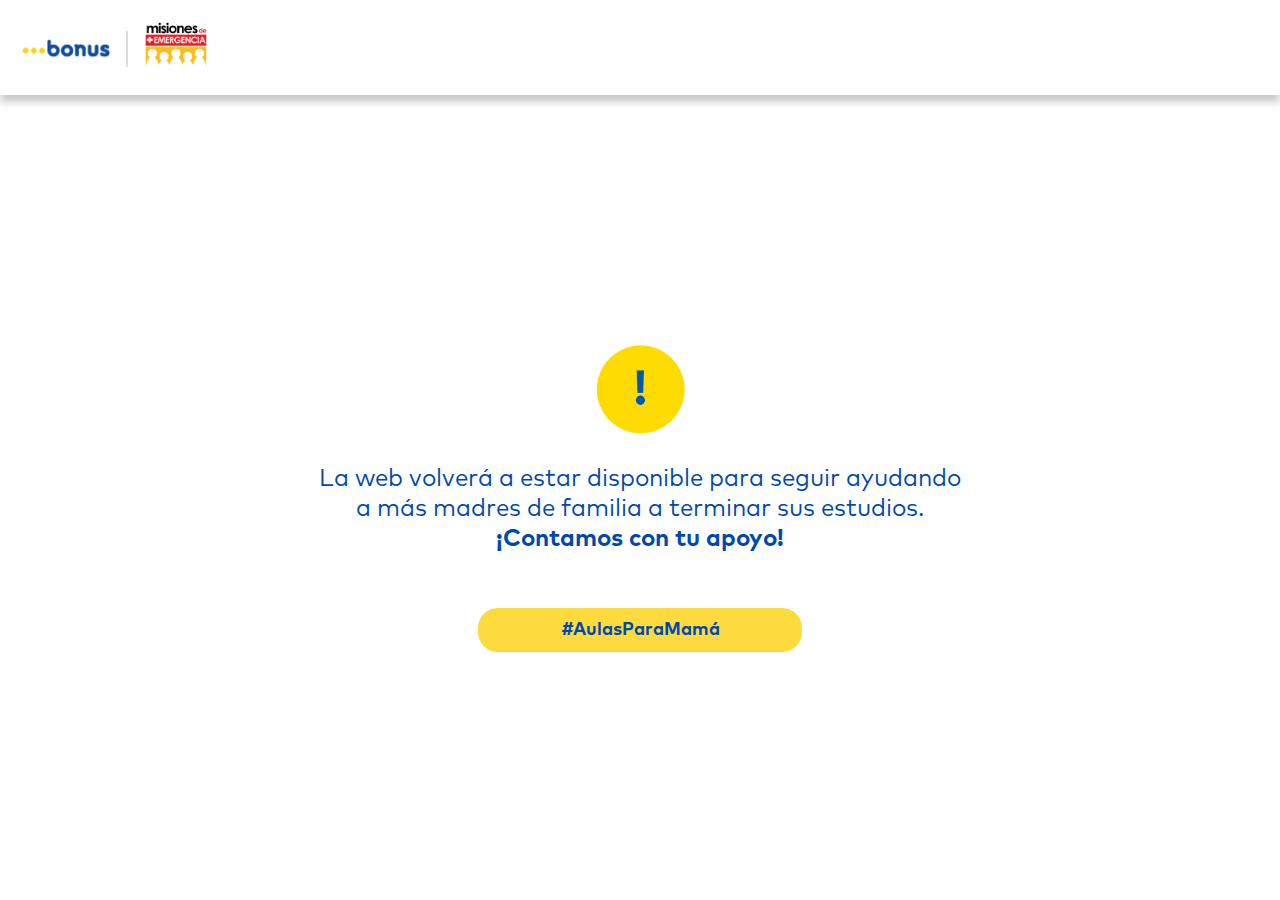
<file: no-disponible.html>
<!DOCTYPE html>
<html lang="en">
<head>
    <meta charset="UTF-8">
    <meta http-equiv="X-UA-Compatible" content="IE=edge">
    <meta name="viewport" content="width=device-width, initial-scale=1.0">
        <meta name="description" content="¡Tú también puedes ayudar! Regala oportunidades
     con tus puntos y Bonus los DUPLICARÁ y, junto a Aulas de Emergencia, se ayudará a 
     300 madres a continuar sus estudios. ¡Tú decides con cuántos puntos ayudar en simples
      pasos! Ingresa a www.AyudarNoCuesta.com" />
  
    <meta property="og:title" content="Nunca es Tarde para Estudiar - Ayudar No Cuesta" />
    <meta name="keywords" content=" bonus, misiones de emergencia, aulas de emergencia, 
    ayuda social peru, puertas de emergencia, donaciones, puntos bonus, ONG, ayuda social,
     persona vulnerable, Donacion, Ayudar no cuesta, Peru, juntos podemos, puntos, mis
      puntos bonus, donación de puntos, ayuda con puntos, bonus donaciones, puntos que
       ayudan, campañas de donación, educación peruana, educación personas vulnerables,
        madres de familia, educación peruana, madres jovenes, madre joven peruana,
         estadisticas de madres peruanas, madre soltera, minedu, educacion hibrida minedu,
          transformar vidas, educación, eduacion peru, colegio nocturno, escuela nocturna,
           campaña de donación bonus, donacion puntos bonus, campaña bonus, nunca es tarde
            para estudiar, bajos recursos, ollas comunes, villa maria del triunfo, modulos
             de escolaridad, lider de hogar, trabajo informal, trabajo mujeres, iniciativa
              social, modulos de enseñanza, zonas periféricas de lima, culminar estudios,
               ministerio de educacion, internet gratuito, cliente bonus, puntos donar, dar
                esperanza, ollas de emergencias, aulas de emergencias, calles de 
                emergencias y puertas de emergencias, programa de fidelización, 
                marcas asociadas ">
    <link rel="stylesheet" href="src/css/no-disponible.css">
    <title>Document</title>
    <link rel="icon" type="image/x-icon" href="imagenes/favicon.ico">
</head>
<body>
    <header>
        <div class="header__logos">
            <img src="imagenes/bonus-logo.png" id="bonus-logo-nav" alt="bonus-logo">
            <img src="imagenes/misiones-logo-nav.png" id="misiones-logo-nav" alt="misiones-logo-nav">
        </div>
    </header>
    <main>
        <section>
            <img src="imagenes/simbolo.png" alt="signo-exclamacion">
            <h2>La web volverá a estar disponible para seguir ayudando a más madres de familia 
                a terminar sus estudios.<br/>
                <span>¡Contamos con tu apoyo!</span>
            </h2>
            <div id="aulasmadre">
                <p>#AulasParaMamá</p>
            </div>
        </section>
    </main>
</body>
</html>
</file>
<file: src/css/no-disponible.css>
@font-face {
    font-family: markPro;
    src: url(../../tipografias/FontFont-MarkPro.otf);
    font-weight: 400;
    }

@font-face {
    font-family: markProBold;
    src: url(../../tipografias/FontFont-MarkPro-Bold.otf);
    font-weight: 700;
    }

* {

    margin: 0;
    padding: 0;
    box-sizing: border-box;
}

body {

    min-height: 100vh;
    background-color: #fff;
    font-family: markPro;
    display: grid;
    place-items: center;
}

header {

    background-color: #fff;
    width: 100%;
    position: fixed;
    top: 0;
    box-shadow: 0 7px 8px 0 rgb(200, 200, 200);
    padding: 1.4em 1em;
    z-index: 1;
    display: flex;
    align-items: center;
}

.header__logos > #bonus-logo-nav {

    width: 7em;
    padding-right: 0.5em;
    border-right: 2px solid rgb(220, 220, 220);
} 

.header__logos > #misiones-logo-nav {

    width: 4.7em;
    padding-left: 0.8em;
}

main {

    position: relative;
    top: 2em;
    padding: 2em;
}

section > img {

    width: 6.5em;
    display: block;
    margin: 1.5em auto;   
}

h2 {

    color: #0049ac;
    text-align: center;
    font-weight: 400;
    max-width: 27em;
}

h2 > span {

    font-family: markProBold;
}

#aulasmadre {

    background-color: #fdda3e;
    color: #0049ac;
    padding: 0.6em 2em;
    border-radius: 20px;
    font-size: 18px;
    font-family: markProBold;
    max-width: 18em;
    margin: 3em auto 0 auto;
    display: block;
    text-align: center;
}
</file>
